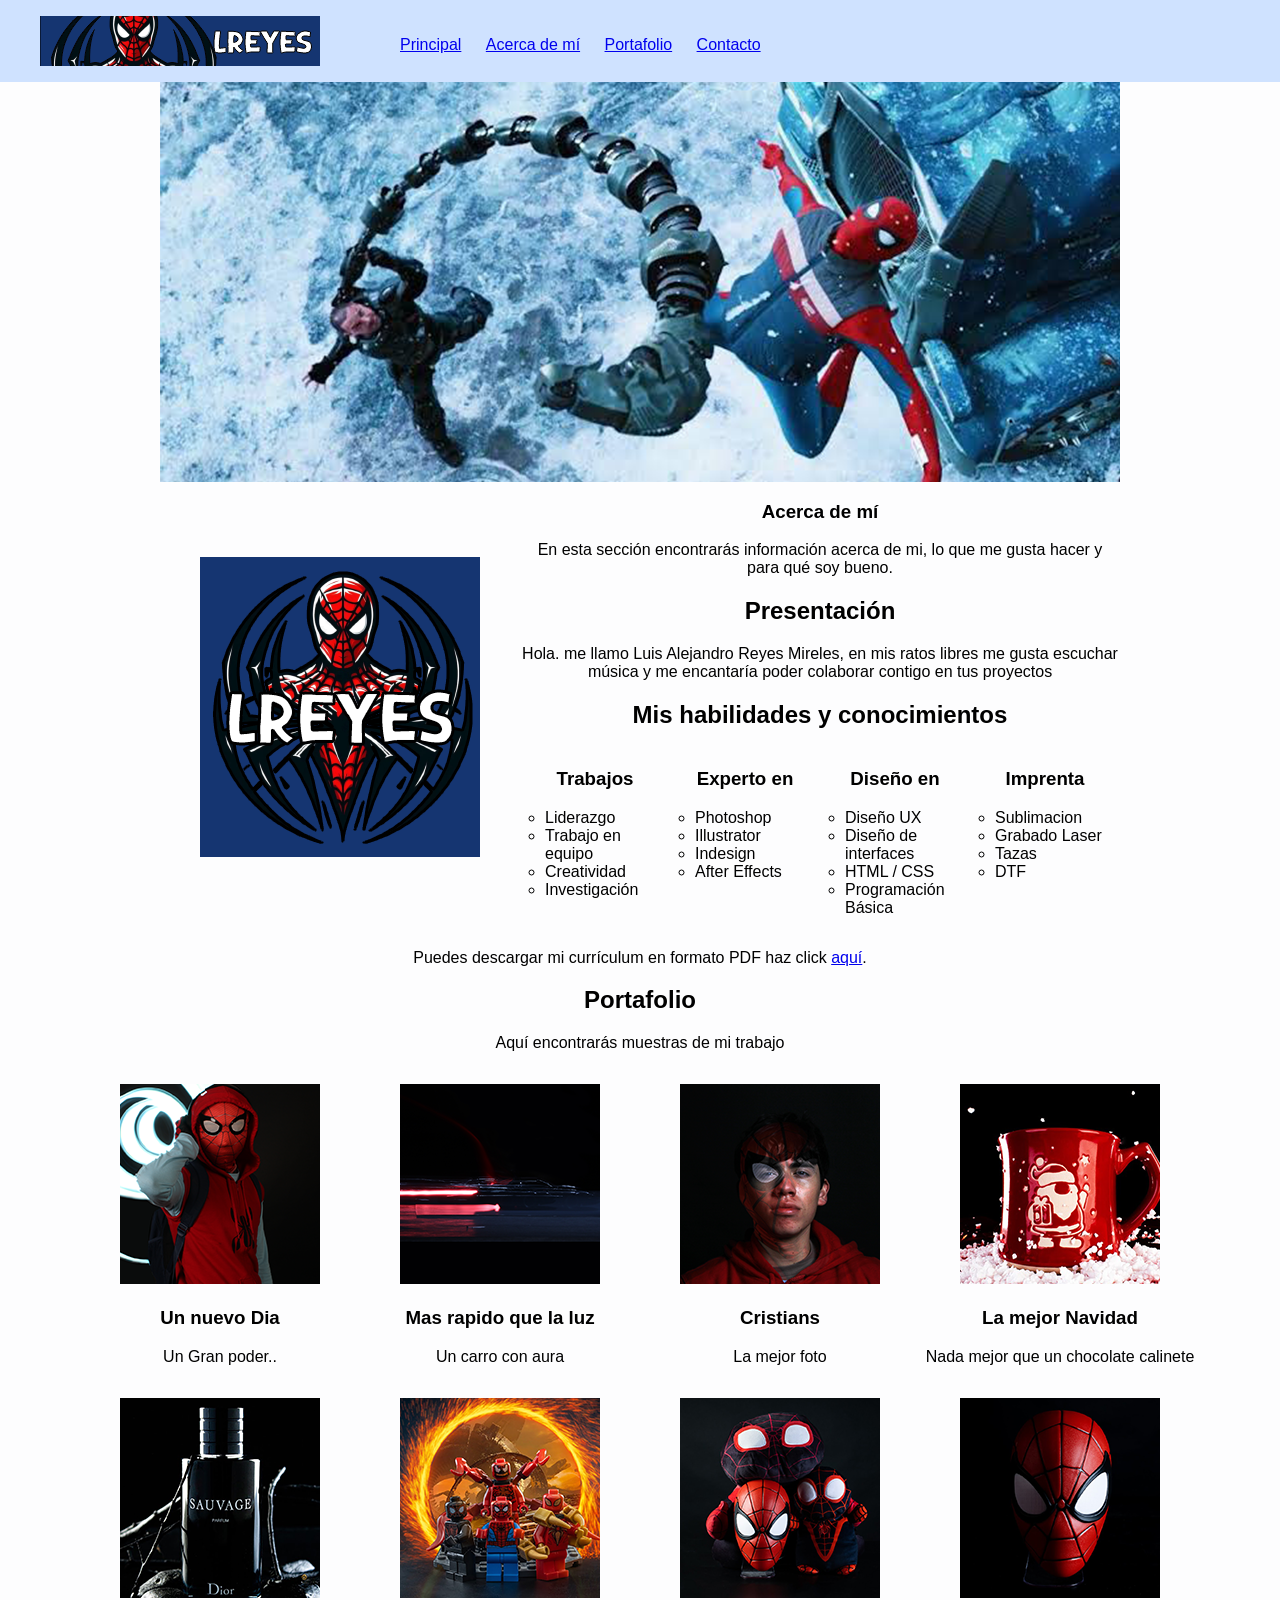
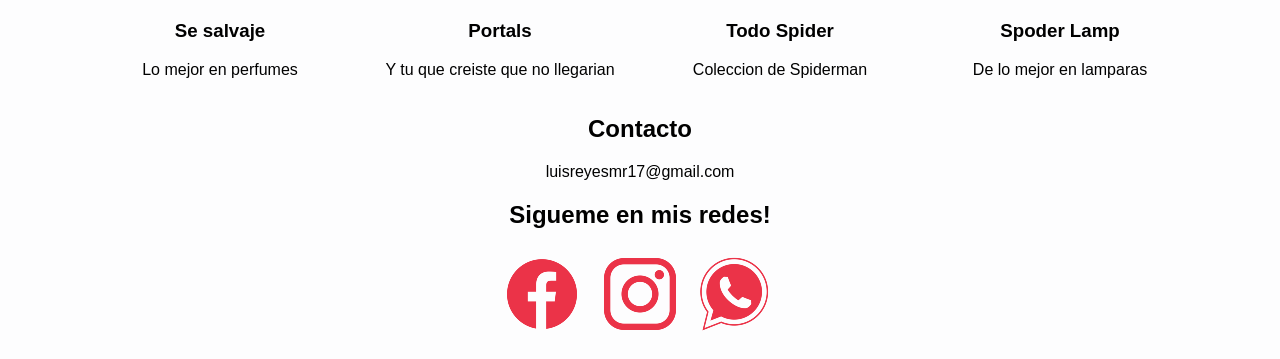
<file: Practica1/index.html>
<!DOCTYPE html>
<html lang="es">
<head>
    <meta charset="UTF-8">
    <meta name="viewport" content="width=device-width, initial-scale=1.0">
    <link rel="preconnect" href="https://fonts.googleapis.com">
    <link rel="preconnect" href="https://fonts.gstatic.com" crossorigin>
    <link href="https://fonts.googleapis.com/css2?family=Archivo+Black&display=swap" rel="stylesheet">  
    <link rel="stylesheet" type="text/css" href="CSS/estilo.css" />
    <title>Practica 1. Portafolio Basico</title>
</head>

<body>
    <header id="encabezado">
        <figure id="logotipo">
            <img src="img/BANNERSP.png" alt="Este es el logotipo de Batman">
        </figure>

        <nav id="menu">
            <ul>
                <li><a href="index.html">Principal</a></li>
                <li><a href="#">Acerca de mí</a></li>
                <li><a href="#">Portafolio</a></li>
                <li><a href="#">Contacto</a></li>
            </ul>
        </nav>
    </header>

    <section id="portada">
        <figure id="imgportada">
            <img src="img/FONDO.png" alt="Portada principal Batman vs Depredador">
        </figure>
    </section>
     <article id="perfil">
            <figure id="imgperfil">
                <img src="img/perfill.png" alt="Foto de perfil de Batman">
            </figure>
            
    <section id="acercademi">
        <div id="textoacercademi">
            <h1>Acerca de mí</h1>
            <p>En esta sección encontrarás información acerca de mi, lo que me gusta hacer y para qué soy bueno.</p>  
            <h2>Presentación</h2>
            <p>Hola. me llamo Luis Alejandro Reyes Mireles, en mis ratos libres me gusta escuchar música y me encantaría poder colaborar contigo en tus proyectos
              <h2>Mis habilidades y conocimientos</h2>
        </div>

         <div id="habilidadesyconocimientos">
           
            <div class="habilidades">
                  <h3>Trabajos</h3>
                 <ul>
                    <li>Liderazgo</li>
                    <li>Trabajo en equipo</li>
                    <li>Creatividad</li>
                    <li>Investigación</li>
                </ul>
            </div>
            
                <div class="habilidades">
                     <h3>Experto en</h3>
                    <ul>
                        <li>Photoshop</li>
                        <li>Illustrator</li>
                        <li>Indesign</li>
                        <li>After Effects</li>
                    </ul>
                </div>

                <div class="habilidades">
                     <h3>Diseño en</h3>
                    <ul>
                        <li>Diseño UX</li>
                        <li>Diseño de interfaces</li>
                        <li>HTML / CSS</li>
                        <li>Programación Básica</li>
                    </ul>
                </div>
                
                 <div class="habilidades">
                    <h3>Imprenta</h3>
                    <ul>
                        <li>Sublimacion</li>
                        <li>Grabado Laser</li>
                        <li>Tazas</li>
                        <li>DTF</li>
                    </ul>
                </div>

        </article>

        <div id="descarga">
            <p>Puedes descargar mi currículum en formato PDF haz click <a href="Curriculum_Luis_Alejandro_Reyes_Mireles.pdf">aquí</a>.</p>
        </div>

    </section>

    <section id="portafolio">
        <h2>Portafolio</h2>
        <p>Aquí encontrarás muestras de mi trabajo</p>

        <article id="trabajos">

            <div>
                <figure>
                    <img src="img/SP1.png" alt="Título del proyecto"/>
                </figure>
                <h3>Un nuevo Dia</h3>
                <p>Un Gran poder..</p>
            </div>

            <div>
                <figure>
                    <img src="img/SP2.png" alt="Título del proyecto"/>
                </figure>
                <h3>Mas rapido que la luz</h3>
                <p>Un carro con aura</p>
            </div>

            <div>
                <figure>
                    <img src="img/SP3.png" alt="Título del proyecto"/>
                </figure>
                <h3>Cristians</h3>
                <p>La mejor foto</p>
            </div>

            <div>
                <figure>
                    <img src="img/SP4.png" alt="Título del proyecto"/>
                </figure>
                <h3>La mejor Navidad</h3>
                <p>Nada mejor que un chocolate calinete</p>
            </div>

            <div>
                <figure>
                    <img src="img/SP5.png" alt="Título del proyecto"/>
                </figure>
                <h3>Se salvaje</h3>
                <p>Lo mejor en perfumes</p>
            </div>

            <div>
                <figure>
                    <img src="img/SP6.png" alt="Título del proyecto"/>
                </figure>
                <h3>Portals</h3>
                <p>Y tu que creiste que no llegarian</p>
            </div>

            <div>
                <figure>
                    <img src="img/SP7.png" alt="Título del proyecto"/>
                </figure>
                <h3>Todo Spider</h3>
                <p>Coleccion de Spiderman</p>
            </div>

            <div>
                <figure>
                    <img src="img/SP8.png" alt="Título del proyecto"/>
                </figure>
                <h3>Spoder Lamp</h3>
                <p>De lo mejor en lamparas</p>
            </div>
        </article>
    </section>

    <footer id="contacto">
        <h2>Contacto</h2>
        <p>luisreyesmr17@gmail.com</p>
        <h2>Sigueme en mis redes!</h2>

        <figure>
         <img src="img/redeees.png" alt="redes"/>
        </figure>

    </footer>
</body>

</html>
</file>
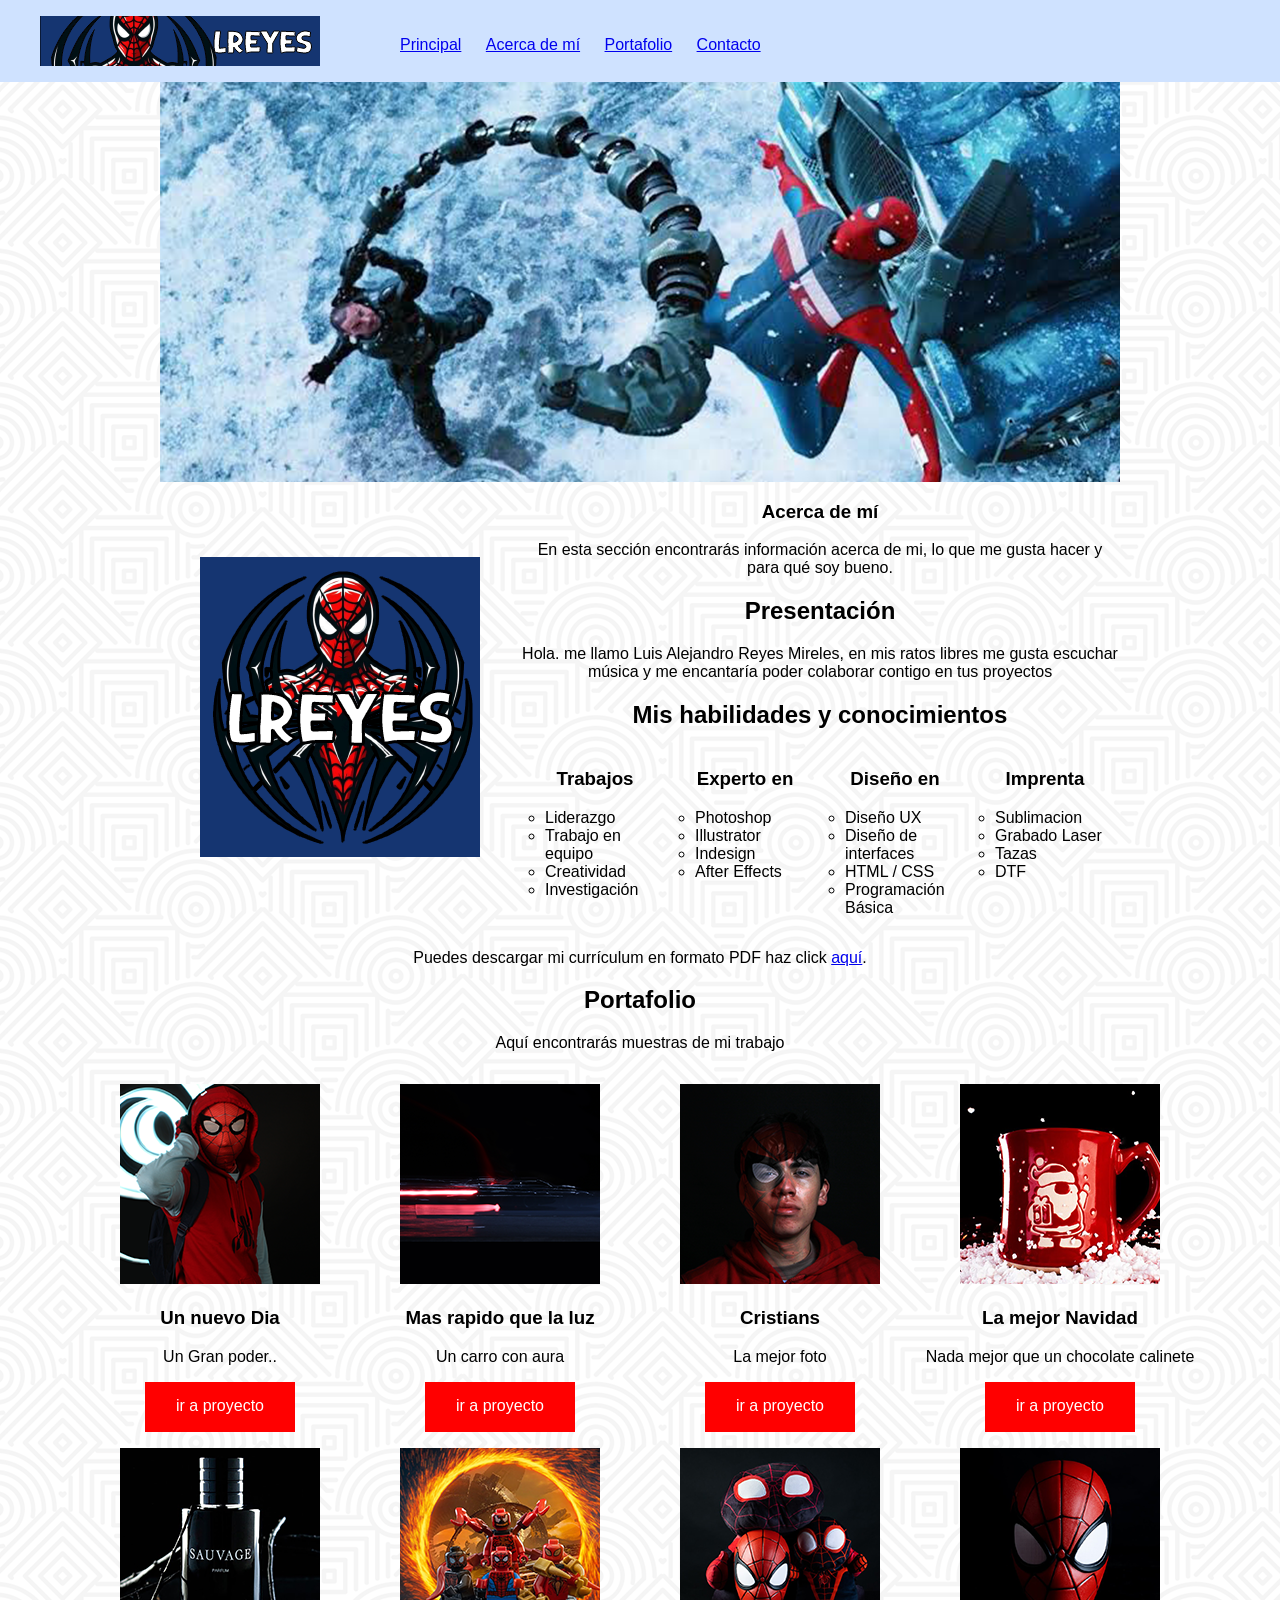
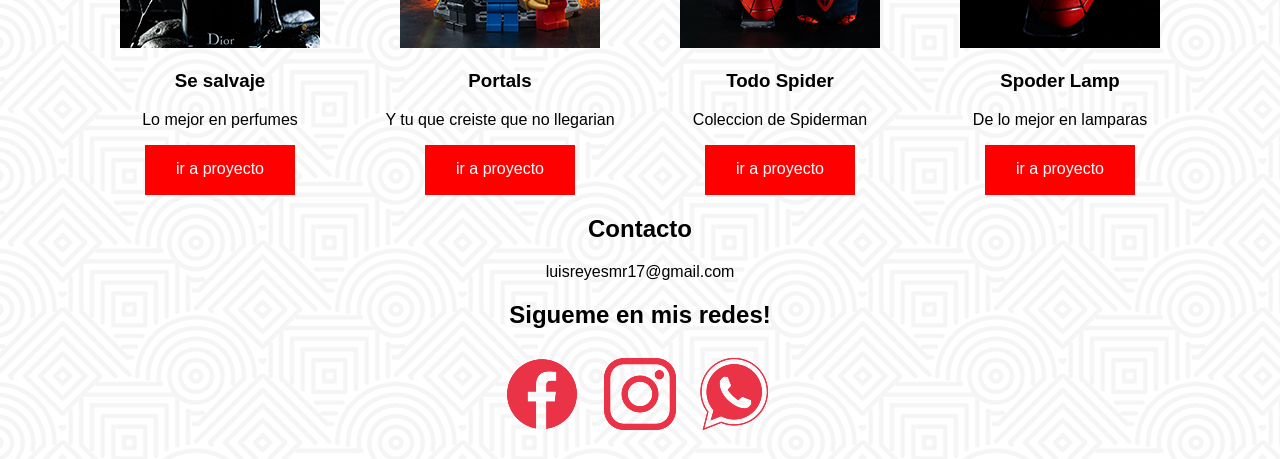
<file: Practica2/index.html>
<!DOCTYPE html>
<html lang="es">
<head>
    <meta charset="UTF-8">
    <meta name="viewport" content="width=device-width, initial-scale=1.0">
    <link rel="preconnect" href="https://fonts.googleapis.com">
    <link rel="preconnect" href="https://fonts.gstatic.com" crossorigin>
    <link href="https://fonts.googleapis.com/css2?family=Archivo+Black&display=swap" rel="stylesheet">  
    <link rel="stylesheet" type="text/css" href="CSS/estilo.css" />
    <title>Practica 1. Portafolio Basico</title>
</head>

<body>
    <header id="encabezado">
        <figure id="logotipo">
            <img src="img/BANNERSP.png" alt="Este es el logotipo de Batman">
        </figure>

        <nav id="menu">
            <ul>
                <li><a href="index.html">Principal</a></li>
                <li><a href="#">Acerca de mí</a></li>
                <li><a href="#">Portafolio</a></li>
                <li><a href="#">Contacto</a></li>
            </ul>
        </nav>
    </header>

    <section id="portada">
        <figure id="imgportada">
            <img src="img/FONDO.png" alt="Portada principal Batman vs Depredador">
        </figure>
    </section>
     <article id="perfil">
            <figure id="imgperfil">
                <img src="img/perfill.png" alt="Foto de perfil de Batman">
            </figure>
            
    <section id="acercademi">
        <div id="textoacercademi">
            <h1>Acerca de mí</h1>
            <p>En esta sección encontrarás información acerca de mi, lo que me gusta hacer y para qué soy bueno.</p>  
            <h2>Presentación</h2>
            <p>Hola. me llamo Luis Alejandro Reyes Mireles, en mis ratos libres me gusta escuchar música y me encantaría poder colaborar contigo en tus proyectos
              <h2>Mis habilidades y conocimientos</h2>
        </div>

         <div id="habilidadesyconocimientos">
           
            <div class="habilidades">
                  <h3>Trabajos</h3>
                 <ul>
                    <li>Liderazgo</li>
                    <li>Trabajo en equipo</li>
                    <li>Creatividad</li>
                    <li>Investigación</li>
                </ul>
            </div>
            
                <div class="habilidades">
                     <h3>Experto en</h3>
                    <ul>
                        <li>Photoshop</li>
                        <li>Illustrator</li>
                        <li>Indesign</li>
                        <li>After Effects</li>
                    </ul>
                </div>

                <div class="habilidades">
                     <h3>Diseño en</h3>
                    <ul>
                        <li>Diseño UX</li>
                        <li>Diseño de interfaces</li>
                        <li>HTML / CSS</li>
                        <li>Programación Básica</li>
                    </ul>
                </div>
                
                 <div class="habilidades">
                    <h3>Imprenta</h3>
                    <ul>
                        <li>Sublimacion</li>
                        <li>Grabado Laser</li>
                        <li>Tazas</li>
                        <li>DTF</li>
                    </ul>
                </div>

        </article>

        <div id="descarga">
            <p>Puedes descargar mi currículum en formato PDF haz click <a href="Curriculum_Luis_Alejandro_Reyes_Mireles.pdf">aquí</a>.</p>
        </div>

    </section>

    <section id="portafolio">
        <h2>Portafolio</h2>
        <p>Aquí encontrarás muestras de mi trabajo</p>

        <article id="trabajos">

            <div>
                <figure>
                    <img src="img/SP1.png" alt="Título del proyecto"/>
                </figure>
                <h3>Un nuevo Dia</h3>
                <p>Un Gran poder..</p>
                <div class="boton">
                    <a href="Proyecto1.html"><p>ir a proyecto</p></a>
                </div>

            </div>

            <div>
                <figure>
                    <img src="img/SP2.png" alt="Título del proyecto"/>
                </figure>
                <h3>Mas rapido que la luz</h3>
                <p>Un carro con aura</p>
                  <div class="boton">
                    <a href="Proyecto2.html"><p>ir a proyecto</p></a>
                </div>
            </div>

            <div>
                <figure>
                    <img src="img/SP3.png" alt="Título del proyecto"/>
                </figure>
                <h3>Cristians</h3>
                <p>La mejor foto</p>
                  <div class="boton">
                    <a href="Proyecto3.html"><p>ir a proyecto</p></a>
                </div>
            </div>

            <div>
                <figure>
                    <img src="img/SP4.png" alt="Título del proyecto"/>
                </figure>
                <h3>La mejor Navidad</h3>
                <p>Nada mejor que un chocolate calinete</p>
                  <div class="boton">
                    <a href="Proyecto4.html"><p>ir a proyecto</p></a>
                </div>
            </div>

            <div>
                <figure>
                    <img src="img/SP5.png" alt="Título del proyecto"/>
                </figure>
                <h3>Se salvaje</h3>
                <p>Lo mejor en perfumes</p>
                  <div class="boton">
                    <a href="Proyecto5.html"><p>ir a proyecto</p></a>
                </div>
            </div>

            <div>
                <figure>
                    <img src="img/SP6.png" alt="Título del proyecto"/>
                </figure>
                <h3>Portals</h3>
                <p>Y tu que creiste que no llegarian</p>
                  <div class="boton">
                    <a href="Proyecto6.html"><p>ir a proyecto</p></a>
                </div>
            </div>

            <div>
                <figure>
                    <img src="img/SP7.png" alt="Título del proyecto"/>
                </figure>
                <h3>Todo Spider</h3>
                <p>Coleccion de Spiderman</p>
                  <div class="boton">
                    <a href="Proyecto7.html"><p>ir a proyecto</p></a>
                </div>
            </div>

            <div>
                <figure>
                    <img src="img/SP8.png" alt="Título del proyecto"/>
                </figure>
                <h3>Spoder Lamp</h3>
                <p>De lo mejor en lamparas</p>
                  <div class="boton">
                    <a href="Proyecto8.html"><p>ir a proyecto</p></a>
                </div>
            </div>
        </article>
    </section>

    <footer id="contacto">
        <h2>Contacto</h2>
        <p>luisreyesmr17@gmail.com</p>
        <h2>Sigueme en mis redes!</h2>

        <figure>
         <img src="img/redeees.png" alt="redes"/>
        </figure>

    </footer>
</body>

</html>
</file>
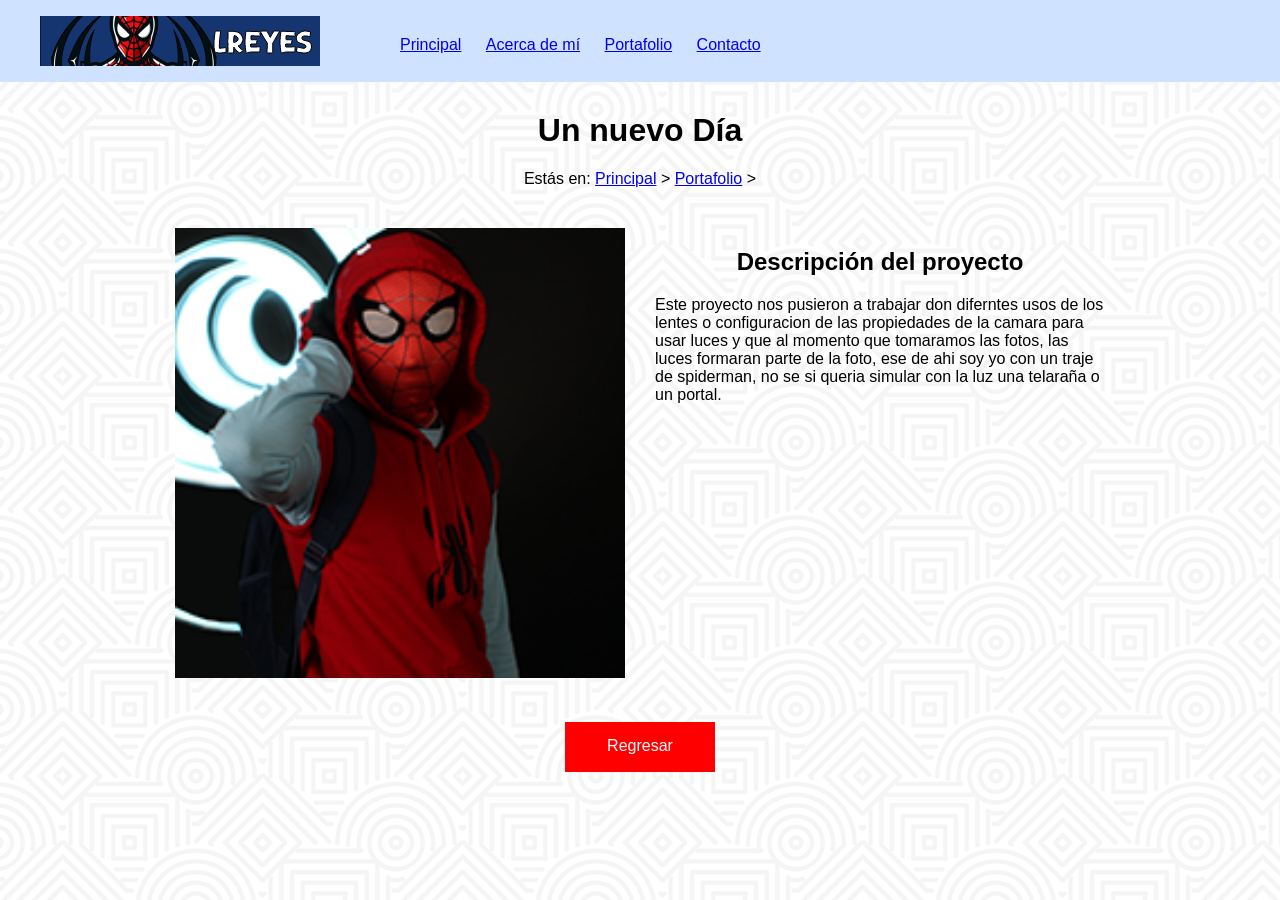
<file: Practica2/Proyecto1.html>
<!DOCTYPE html>
<html lang="es">
<head>
    <meta charset="UTF-8">
    <meta name="viewport" content="width=device-width, initial-scale=1.0">
    <link rel="preconnect" href="https://fonts.googleapis.com">
    <link rel="preconnect" href="https://fonts.gstatic.com" crossorigin>
    <link href="https://fonts.googleapis.com/css2?family=Archivo+Black&display=swap" rel="stylesheet">  
    <link rel="stylesheet" type="text/css" href="CSS/estilo.css">
    <title>Proyecto 1</title>
</head>

<body>

    <header id="encabezado">
        <figure id="logotipo">
            <img src="img/BANNERSP.png" alt="Este es el logotipo de Luis oh si">
        </figure>

        <nav id="menu">
            <ul>
                <li><a href="index.html">Principal</a></li>
                <li><a href="index.html#acercademi">Acerca de mí</a></li>
                <li><a href="index.html#portafolio">Portafolio</a></li>
                <li><a href="index.html#contacto">Contacto</a></li>
            </ul>
        </nav>
    </header>

    <h1 id="tituloproyecto">Un nuevo Día</h1>

    <div id="indicadores">
        <p>Estás en:
            <a href="index.html">Principal</a> >
            <a href="index.html#portafolio">Portafolio</a> >
        </p>
    </div>

    <section id="descripciondelproyecto">

        <figure id="imagenproyecto">
            <img src="img/SP1.png" alt="Un nuevo Día">
        </figure>

        <article id="descripcion">
            <h2>Descripción del proyecto</h2>
            <p>
            Este proyecto nos pusieron a trabajar don diferntes usos de los lentes o configuracion
            de las propiedades de la camara para usar luces y que al momento que tomaramos las fotos, 
            las luces formaran parte de la foto, ese de ahi soy yo con un traje de spiderman, no se si
            queria simular con la luz una telaraña o un portal.
            </p>
    </article>

</section>

<div class="boton">
    <a href="index.html#portafolio">
        <p>Regresar</p>
    </a>
</div>

</body>
</html>
</file>
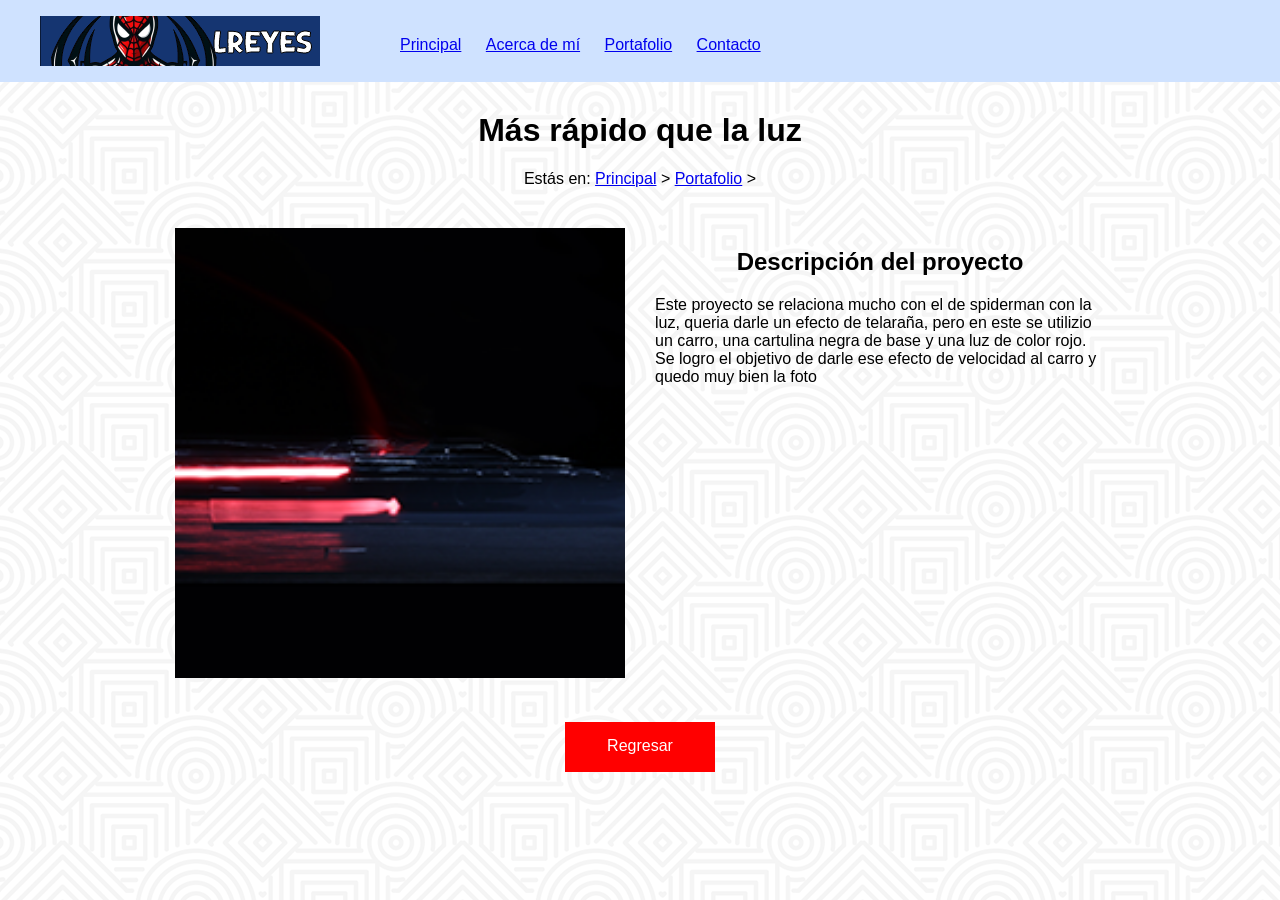
<file: Practica2/Proyecto2.html>
<!DOCTYPE html>
<html lang="es">
<head>
    <meta charset="UTF-8">
    <meta name="viewport" content="width=device-width, initial-scale=1.0">
    <link rel="preconnect" href="https://fonts.googleapis.com">
    <link rel="preconnect" href="https://fonts.gstatic.com" crossorigin>
    <link href="https://fonts.googleapis.com/css2?family=Archivo+Black&display=swap" rel="stylesheet">
    <link rel="stylesheet" type="text/css" href="CSS/estilo.css">
    <title>Proyecto 2</title>
</head>

<body>

    <header id="encabezado">
        <figure id="logotipo">
            <img src="img/BANNERSP.png" alt="Este es el logotipo de Luis oh si">
        </figure>

        <nav id="menu">
            <ul>
                <li><a href="index.html">Principal</a></li>
                <li><a href="index.html#acercademi">Acerca de mí</a></li>
                <li><a href="index.html#portafolio">Portafolio</a></li>
                <li><a href="index.html#contacto">Contacto</a></li>
            </ul>
        </nav>
    </header>

    <h1 id="tituloproyecto">Más rápido que la luz</h1>

    <div id="indicadores">
        <p>Estás en:
            <a href="index.html">Principal</a> >
            <a href="index.html#portafolio">Portafolio</a> >
        </p>
    </div>

    <section id="descripciondelproyecto">

        <figure id="imagenproyecto">
            <img src="img/SP2.png" alt="Más rápido que la luz">
        </figure>

        <article id="descripcion">
            <h2>Descripción del proyecto</h2>
            <p>
                Este proyecto se relaciona mucho con el de spiderman con la luz, queria darle un efecto 
                de telaraña, pero en este se utilizio un carro, una cartulina negra de base y una luz de color
                rojo. Se logro el objetivo de darle ese efecto de velocidad al carro y quedo muy bien la foto
            </p>
        
        </article>

    </section>

    <div class="boton">
        <a href="index.html#portafolio">
            <p>Regresar</p>
        </a>
    </div>

</body>
</html>
</file>
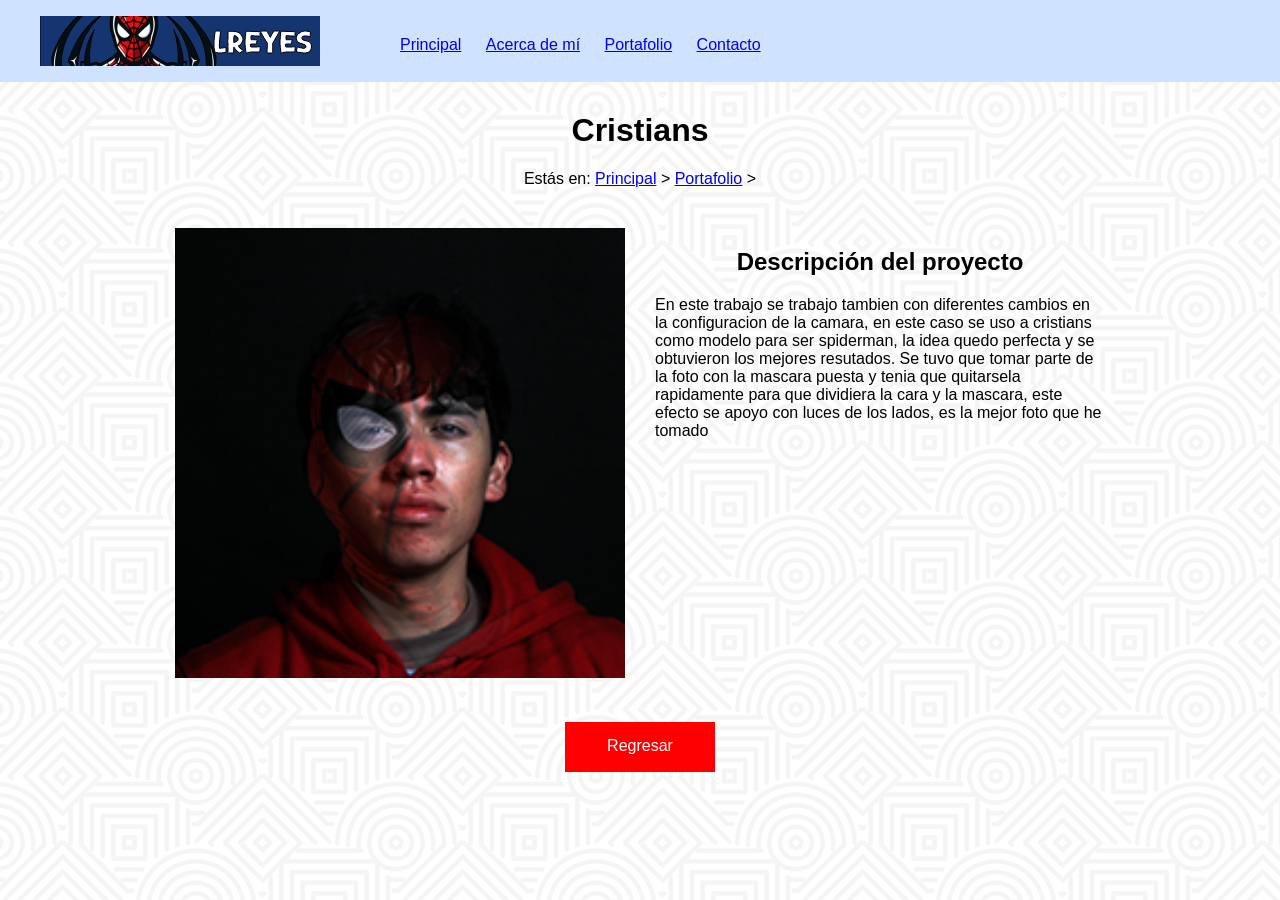
<file: Practica2/Proyecto3.html>
<!DOCTYPE html>
<html lang="es">
<head>
    <meta charset="UTF-8">
    <meta name="viewport" content="width=device-width, initial-scale=1.0">
    <link rel="preconnect" href="https://fonts.googleapis.com">
    <link rel="preconnect" href="https://fonts.gstatic.com" crossorigin>
    <link href="https://fonts.googleapis.com/css2?family=Archivo+Black&display=swap" rel="stylesheet">
    <link rel="stylesheet" type="text/css" href="CSS/estilo.css">
    <title>Proyecto 3</title>
</head>

<body>

    <header id="encabezado">
        <figure id="logotipo">
            <img src="img/BANNERSP.png" alt="Este es el logotipo de Luis oh si">
        </figure>

        <nav id="menu">
            <ul>
                <li><a href="index.html">Principal</a></li>
                <li><a href="index.html#acercademi">Acerca de mí</a></li>
                <li><a href="index.html#portafolio">Portafolio</a></li>
                <li><a href="index.html#contacto">Contacto</a></li>
            </ul>
        </nav>
    </header>

    <h1 id="tituloproyecto">Cristians</h1>

    <div id="indicadores">
        <p>Estás en:
            <a href="index.html">Principal</a> >
            <a href="index.html#portafolio">Portafolio</a> >
        </p>
    </div>

    <section id="descripciondelproyecto">

        <figure id="imagenproyecto">
            <img src="img/SP3.png" alt="Proyecto Cristians">
        </figure>

        <article id="descripcion">
            <h2>Descripción del proyecto</h2>
            <p>
                En este trabajo se trabajo tambien con diferentes cambios en la configuracion de la camara, 
                en este caso se uso a cristians como modelo para ser spiderman, la idea quedo perfecta y 
                se obtuvieron los mejores resutados. Se tuvo que tomar parte de la foto con la mascara puesta 
                y tenia que quitarsela rapidamente para que dividiera la cara y la mascara, este efecto se apoyo
                con luces de los lados, es la mejor foto que he tomado
            </p>
        </article>

    </section>

    <div class="boton">
        <a href="index.html#portafolio">
            <p>Regresar</p>
        </a>
    </div>

</body>
</html>
</file>
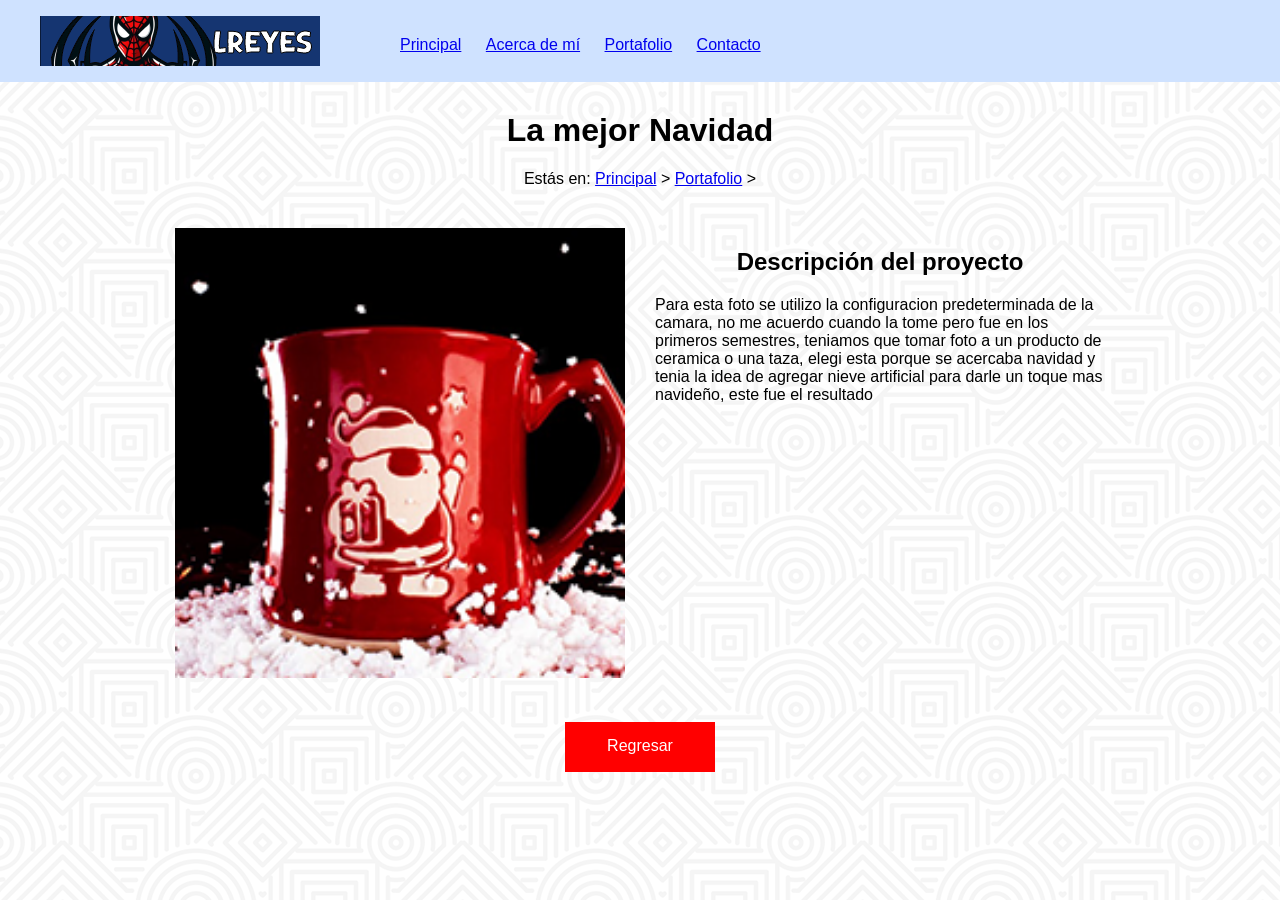
<file: Practica2/Proyecto4.html>
<!DOCTYPE html>
<html lang="es">

<head>
    <meta charset="UTF-8">
    <meta name="viewport" content="width=device-width, initial-scale=1.0">
    <link rel="preconnect" href="https://fonts.googleapis.com">
    <link rel="preconnect" href="https://fonts.gstatic.com" crossorigin>
    <link href="https://fonts.googleapis.com/css2?family=Archivo+Black&display=swap" rel="stylesheet">
    <link rel="stylesheet" type="text/css" href="CSS/estilo.css">
    <title>Proyecto 4</title>
</head>

<body>

    <header id="encabezado">
        <figure id="logotipo">
            <img src="img/BANNERSP.png" alt="Este es el logotipo de Luis oh si">
        </figure>

        <nav id="menu">
            <ul>
                <li><a href="index.html">Principal</a></li>
                <li><a href="index.html#acercademi">Acerca de mí</a></li>
                <li><a href="index.html#portafolio">Portafolio</a></li>
                <li><a href="index.html#contacto">Contacto</a></li>
            </ul>
        </nav>
    </header>

    <h1 id="tituloproyecto">La mejor Navidad</h1>

    <div id="indicadores">
        <p>Estás en:
            <a href="index.html">Principal</a> >
            <a href="index.html#portafolio">Portafolio</a> >
        </p>
    </div>

    <section id="descripciondelproyecto">

        <figure id="imagenproyecto">
            <img src="img/SP4.png" alt="La mejor Navidad">
        </figure>

        <article id="descripcion">
            <h2>Descripción del proyecto</h2>
            <p>
                Para esta foto se utilizo la configuracion predeterminada de la camara, no me acuerdo 
                cuando la tome pero fue en los primeros semestres, teniamos que tomar foto a un producto 
                de ceramica o una taza, elegi esta porque se acercaba navidad y tenia la idea de agregar nieve
                artificial para darle un toque mas navideño, este fue el resultado
            </p>
        </article>

    </section>

    <div class="boton">
        <a href="index.html#portafolio">
            <p>Regresar</p>
        </a>
    </div>

</body>
</html>
</file>
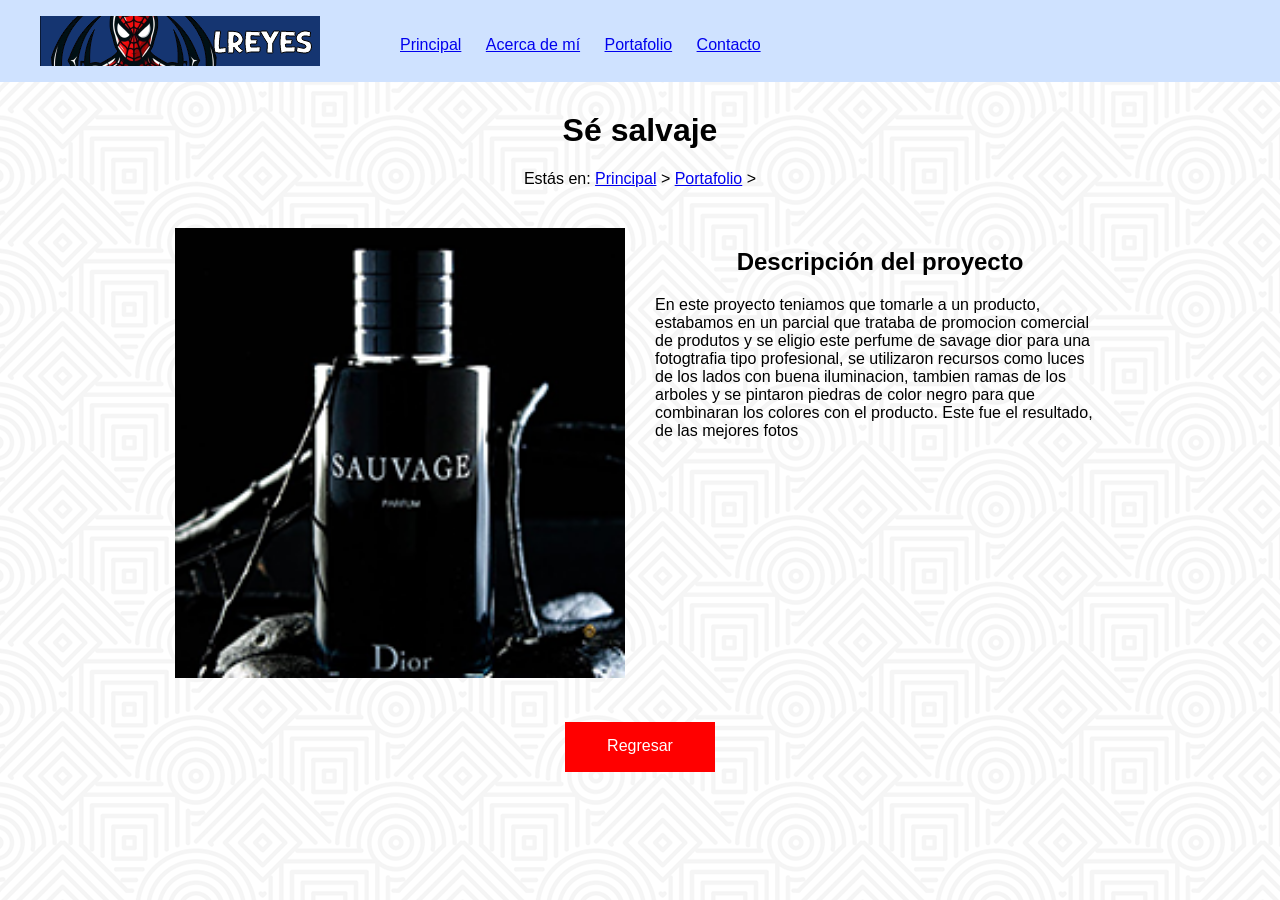
<file: Practica2/Proyecto5.html>
<!DOCTYPE html>
<html lang="es">
<head>
    <meta charset="UTF-8">
    <meta name="viewport" content="width=device-width, initial-scale=1.0">
    <link rel="preconnect" href="https://fonts.googleapis.com">
    <link rel="preconnect" href="https://fonts.gstatic.com" crossorigin>
    <link href="https://fonts.googleapis.com/css2?family=Archivo+Black&display=swap" rel="stylesheet">
    <link rel="stylesheet" type="text/css" href="CSS/estilo.css">
    <title>Proyecto 5</title>
</head>

<body>

    <header id="encabezado">
        <figure id="logotipo">
            <img src="img/BANNERSP.png" alt="Este es el logotipo de Luis oh si">
        </figure>

        <nav id="menu">
            <ul>
                <li><a href="index.html">Principal</a></li>
                <li><a href="index.html#acercademi">Acerca de mí</a></li>
                <li><a href="index.html#portafolio">Portafolio</a></li>
                <li><a href="index.html#contacto">Contacto</a></li>
            </ul>
        </nav>
    </header>

    <h1 id="tituloproyecto">Sé salvaje</h1>

    <div id="indicadores">
        <p>Estás en:
            <a href="index.html">Principal</a> >
            <a href="index.html#portafolio">Portafolio</a> >
        </p>
    </div>

    <section id="descripciondelproyecto">

        <figure id="imagenproyecto">
            <img src="img/SP5.png" alt="Proyecto Sé salvaje">
        </figure>

        <article id="descripcion">
            <h2>Descripción del proyecto</h2>
            <p>
                En este proyecto teniamos que tomarle a un producto, estabamos en un parcial que trataba
                de promocion comercial de produtos y se eligio este perfume de savage dior para una fotogtrafia
                tipo profesional, se utilizaron recursos como luces de los lados con buena iluminacion, tambien ramas
                de los arboles y se pintaron piedras de color negro para que combinaran los colores con el producto.
                Este fue el resultado, de las mejores fotos
            </p>
        </article>

    </section>

    <div class="boton">
        <a href="index.html#portafolio">
            <p>Regresar</p>
        </a>
    </div>

</body>
</html>
</file>
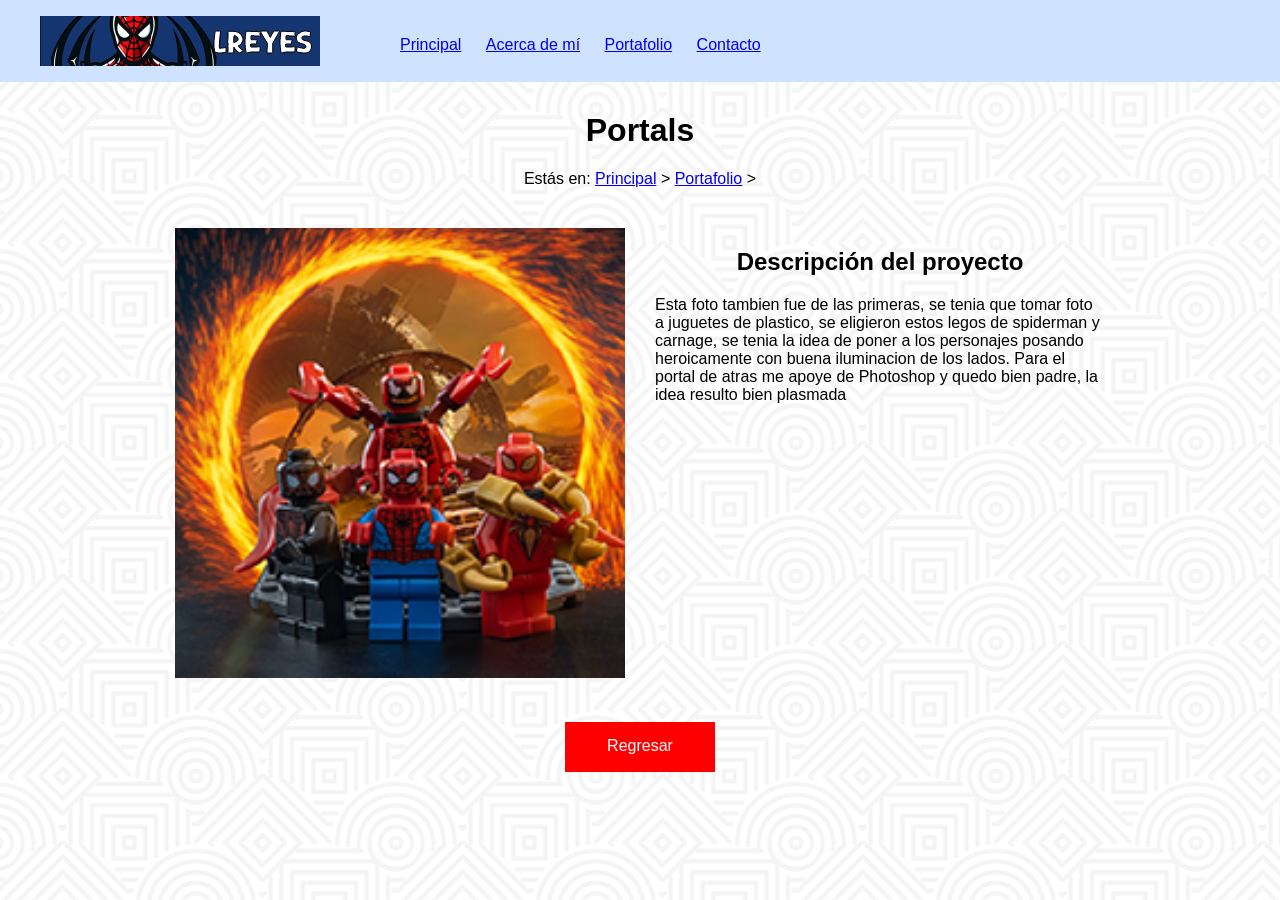
<file: Practica2/Proyecto6.html>
<!DOCTYPE html>
<html lang="es">
<head>
    <meta charset="UTF-8">
    <meta name="viewport" content="width=device-width, initial-scale=1.0">
    <link rel="preconnect" href="https://fonts.googleapis.com">
    <link rel="preconnect" href="https://fonts.gstatic.com" crossorigin>
    <link href="https://fonts.googleapis.com/css2?family=Archivo+Black&display=swap" rel="stylesheet">
    <link rel="stylesheet" type="text/css" href="CSS/estilo.css">
    <title>Proyecto 6</title>
</head>

<body>

    <header id="encabezado">
        <figure id="logotipo">
            <img src="img/BANNERSP.png" alt="Este es el logotipo de Luis oh si">
        </figure>

        <nav id="menu">
            <ul>
                <li><a href="index.html">Principal</a></li>
                <li><a href="index.html#acercademi">Acerca de mí</a></li>
                <li><a href="index.html#portafolio">Portafolio</a></li>
                <li><a href="index.html#contacto">Contacto</a></li>
            </ul>
        </nav>
    </header>

    <h1 id="tituloproyecto">Portals</h1>

    <div id="indicadores">
        <p>Estás en:
            <a href="index.html">Principal</a> >
            <a href="index.html#portafolio">Portafolio</a> >
        </p>
    </div>

    <section id="descripciondelproyecto">

        <figure id="imagenproyecto">
            <img src="img/SP6.png" alt="Proyecto Portals">
        </figure>

        <article id="descripcion">
            <h2>Descripción del proyecto</h2>
            <p>
               Esta foto tambien fue de las primeras, se tenia que tomar foto a juguetes de plastico, 
                se eligieron estos legos de spiderman y carnage, se tenia la idea de poner a los personajes 
                posando heroicamente con buena iluminacion de los lados. Para el portal de atras me apoye de Photoshop
                y quedo bien padre, la idea resulto bien plasmada
            </p>
        </article>

    </section>

    <div class="boton">
        <a href="index.html#portafolio">
            <p>Regresar</p>
        </a>
    </div>

</body>
</html>
</file>
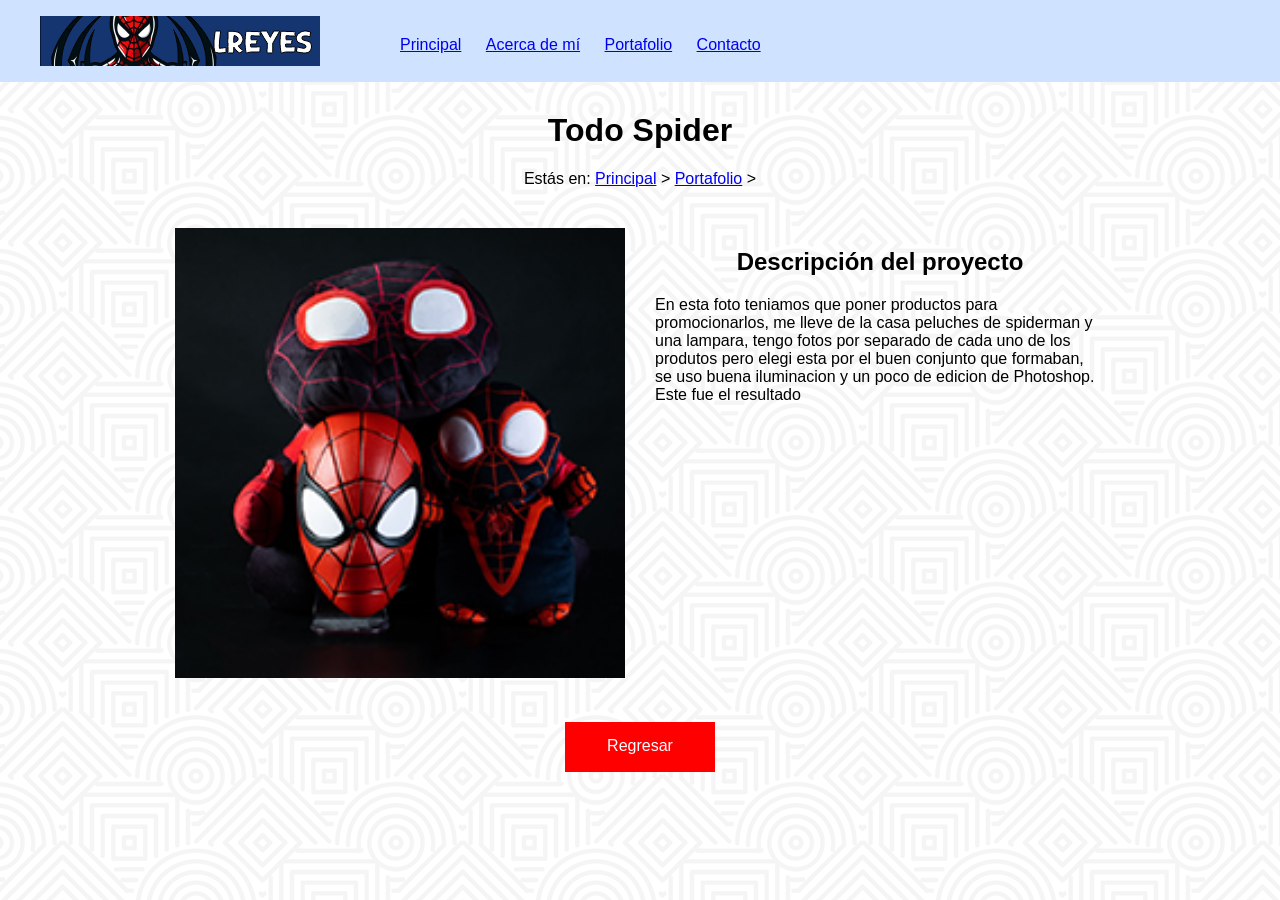
<file: Practica2/Proyecto7.html>
<!DOCTYPE html>
<html lang="es">
<head>
    <meta charset="UTF-8">
    <meta name="viewport" content="width=device-width, initial-scale=1.0">
    <link rel="preconnect" href="https://fonts.googleapis.com">
    <link rel="preconnect" href="https://fonts.gstatic.com" crossorigin>
    <link href="https://fonts.googleapis.com/css2?family=Archivo+Black&display=swap" rel="stylesheet">
    <link rel="stylesheet" type="text/css" href="CSS/estilo.css">
    <title>Proyecto 7</title>
</head>

<body>

    <header id="encabezado">
        <figure id="logotipo">
            <img src="img/BANNERSP.png" alt="Este es el logotipo de Luis oh si">
        </figure>

        <nav id="menu">
            <ul>
                <li><a href="index.html">Principal</a></li>
                <li><a href="index.html#acercademi">Acerca de mí</a></li>
                <li><a href="index.html#portafolio">Portafolio</a></li>
                <li><a href="index.html#contacto">Contacto</a></li>
            </ul>
        </nav>
    </header>

    <h1 id="tituloproyecto">Todo Spider</h1>

    <div id="indicadores">
        <p>Estás en:
            <a href="index.html">Principal</a> >
            <a href="index.html#portafolio">Portafolio</a> >
        </p>
    </div>

    <section id="descripciondelproyecto">

        <figure id="imagenproyecto">
            <img src="img/SP7.png" alt="Proyecto Todo Spider">
        </figure>

        <article id="descripcion">
            <h2>Descripción del proyecto</h2>
            <p>
             En esta foto teniamos que poner productos para promocionarlos, me lleve de la casa peluches de 
             spiderman y una lampara, tengo fotos por separado de cada uno de los produtos pero elegi esta por
             el buen conjunto que formaban, se uso buena iluminacion y un poco de edicion de Photoshop. Este
             fue el resultado
            </p>
        </article>

    </section>

    <div class="boton">
        <a href="index.html#portafolio">
            <p>Regresar</p>
        </a>
    </div>

</body>
</html>
</file>
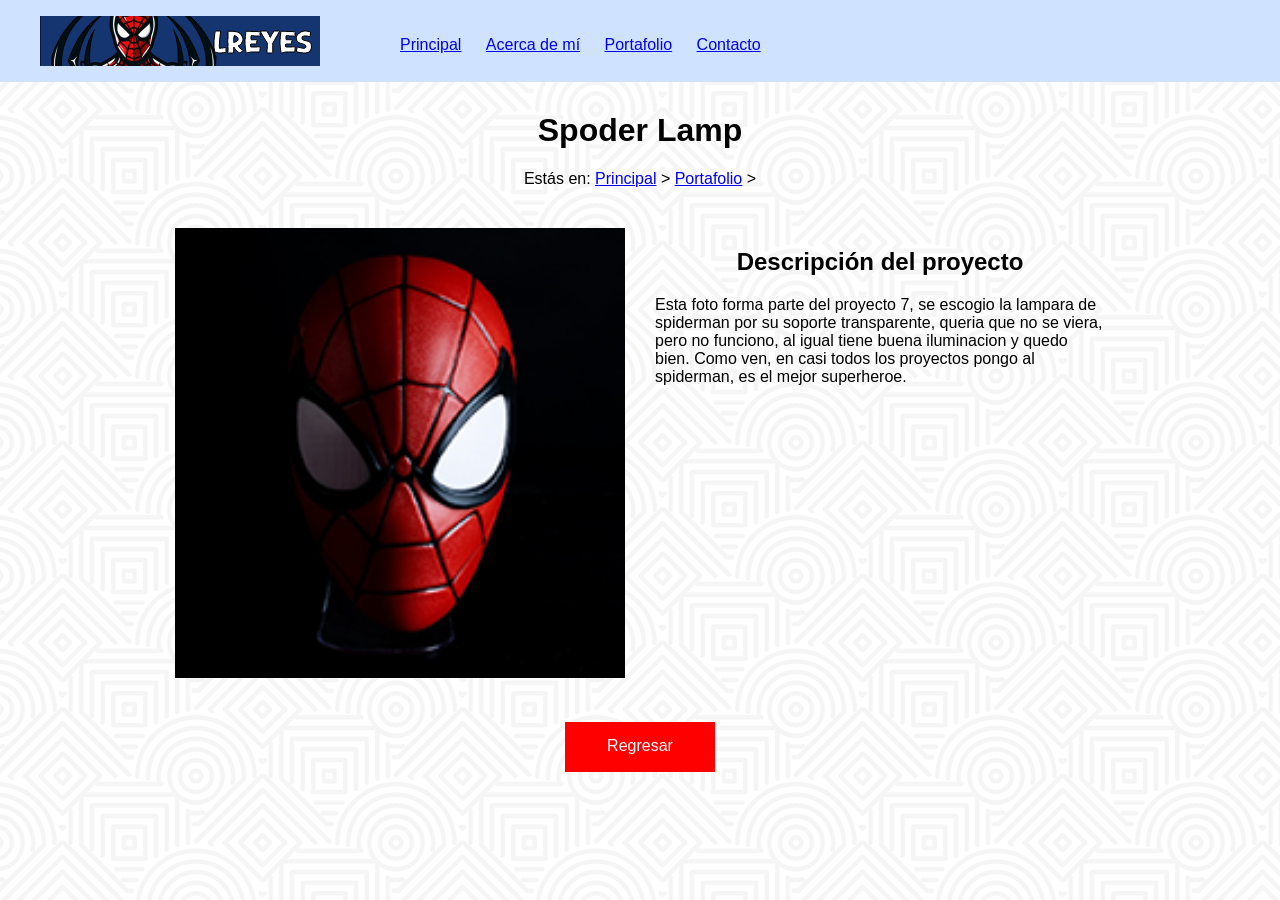
<file: Practica2/Proyecto8.html>
<!DOCTYPE html>
<html lang="es">
<head>
    <meta charset="UTF-8">
    <meta name="viewport" content="width=device-width, initial-scale=1.0">
    <link rel="preconnect" href="https://fonts.googleapis.com">
    <link rel="preconnect" href="https://fonts.gstatic.com" crossorigin>
    <link href="https://fonts.googleapis.com/css2?family=Archivo+Black&display=swap" rel="stylesheet">
    <link rel="stylesheet" type="text/css" href="CSS/estilo.css">
    <title>Proyecto 8</title>
</head>

<body>

    <header id="encabezado">
        <figure id="logotipo">
            <img src="img/BANNERSP.png" alt="Este es el logotipo de Luis oh si">
        </figure>

        <nav id="menu">
            <ul>
                <li><a href="index.html">Principal</a></li>
                <li><a href="index.html#acercademi">Acerca de mí</a></li>
                <li><a href="index.html#portafolio">Portafolio</a></li>
                <li><a href="index.html#contacto">Contacto</a></li>
            </ul>
        </nav>
    </header>

    <h1 id="tituloproyecto">Spoder Lamp</h1>

    <div id="indicadores">
        <p>Estás en:
            <a href="index.html">Principal</a> >
            <a href="index.html#portafolio">Portafolio</a> >
        </p>
    </div>

    <section id="descripciondelproyecto">

        <figure id="imagenproyecto">
            <img src="img/SP8.png" alt="Proyecto Spoder Lamp">
        </figure>

        <article id="descripcion">
            <h2>Descripción del proyecto</h2>
            <p>
              Esta foto forma parte del proyecto 7, se escogio la lampara de spiderman por su soporte transparente, queria 
              que no se viera, pero no funciono, al igual tiene buena iluminacion y quedo bien. Como ven, en casi todos
              los proyectos pongo al spiderman, es el mejor superheroe. 
    
            </p>
        </article>

    </section>

    <div class="boton">
        <a href="index.html#portafolio">
            <p>Regresar</p>
        </a>
    </div>

</body>
</html>
</file>
<file: Practica1/CSS/estilo.css>
body {
    background-color: #fdfdfe;
    margin:0;
    padding:0;
    font-family: "Montserrat", sans-serif;


#encabezado {
    background-color: #cfe2ff;
    display: flex;
    width:100%;
}

#logotipo {
    background-color: #eef0f3;
        width: 280px;
        height: 50px;
}

#menu {
    margin-top: 20px;
    width: 600px;
    height: 50px;
}

#menu ul li {
    display: inline;
    margin-right: 20px;
}

/*------------------------------- Sección portada --------------*/
#portada {
    width: 100%;
}

#imgportada {
    margin:0 auto; /*propiedad para centrar la imagen*/
    height: 400px;
    width: 960px;
}
/*------------------------------- Sección acerca de mi --------------*/

#acercademi {
    text-align: center;
    display: center;
    flex-wrap: wrap;
}
#textoacercademi{
    text-align: center;
    width: 100%;
}

#perfil {
    display: flex;
    align-items: center;
    justify-content: center;
    width: 960px;
    margin: 0 auto;
}

#imgperfil {
    width: 280px;
    height: 300px;
}
#presentación{
    text-align:center;

}

#habilidadesyconocimientos {
    text-align:center;
    display: flex;
    width: 600px;
}

#habilidadesyconocimientos ul {
    list-style: circle;
    text-align: left;
    padding-left: 25px;
}
.habilidades {
    width: 200px

}
#descarga {
    text-align: center;
    width: 100%;
}

/*------------------------------- Portafolio --------------*/

#portafolio {
    text-align: center;

}

#trabajos {
    display: flex;
    flex-wrap: wrap;
    justify-content: center;
}

/*------------------------------- Contacto --------------*/

#contacto {
    text-align: center;
    width: 100%;
}

#redes {
    display: flex;


}
</file>
<file: Practica2/CSS/estilo.css>
body {
    background-color: #fdfdfe;
    margin:0;
    padding:0;
    font-family: "Montserrat", sans-serif;
    background-image:url("../img/patron1.png");
    background-repeat: repeat-x repeat-y;
}


#encabezado {
    background-color: #cfe2ff;
    display: flex;
    width:100%;
}

#logotipo {
    background-color: #eef0f3;
        width: 280px;
        height: 50px;
}

#menu {
    margin-top: 20px;
    width: 600px;
    height: 50px;
}

#menu ul li {
    display: inline;
    margin-right: 20px;
}

/*------------------------------- Sección portada --------------*/
#portada {
    width: 100%;
}

#imgportada {
    margin:0 auto; /*propiedad para centrar la imagen*/
    height: 400px;
    width: 960px;
}
/*------------------------------- Sección acerca de mi --------------*/

#acercademi {
    text-align: center;
    display: center;
    flex-wrap: wrap;
}
#textoacercademi{
    text-align: center;
    width: 100%;
}

#perfil {
    display: flex;
    align-items: center;
    justify-content: center;
    width: 960px;
    margin: 0 auto;
}

#imgperfil {
    width: 280px;
    height: 300px;
}
#presentación{
    text-align:center;

}

#habilidadesyconocimientos {
    text-align:center;
    display: flex;
    width: 600px;
}

#habilidadesyconocimientos ul {
    list-style: circle;
    text-align: left;
    padding-left: 25px;
}
.habilidades {
    width: 200px

}
#descarga {
    text-align: center;
    width: 100%;
}

/*------------------------------- Portafolio --------------*/

#portafolio {
    text-align: center;

}

#trabajos {
    display: flex;
    flex-wrap: wrap;
    justify-content: center;
}


.boton {
    margin:0 auto;
    width: 150px;
    height: 50px;
    background-color: rgb(255, 0, 0);

}

.boton p {
    padding-top: 15px;
    text-align: center;
}

.boton:hover {
    background-color:brown ;
}

.boton a:link {  /*link es ek aspecto por default de los enlaces*/
    color:white;
    text-decoration: none;
}

.boton:hover {
    text-decoration:underline ;
}

.boton a:visited {  /*link es ek aspecto por default de los enlaces*/
    color:white;
    text-decoration: none;
}
/*------------------------------- Contacto --------------*/

#contacto {
    text-align: center;
    width: 100%;
}

#redes {
    display: flex;


}

/*---------------- Proyectos oh si----------------*/


#tituloproyecto {
    text-align: center;
    margin-top: 30px;
}

#indicadores {
    text-align: center;
    margin: 20px auto;
    width: 100%;
}

#descripciondelproyecto {
    display: flex;
    justify-content: center;
    width: 960px;
    margin: 40px auto;
}

#imagenproyecto {
    width: 450px;
    margin: 0;
}

#imagenproyecto img {
    width: 100%;
}

#descripcion {
    width: 450px;
    text-align: left;
    margin-left: 30px;
}

#descripcion h2 {
    text-align: center;
}
</file>
